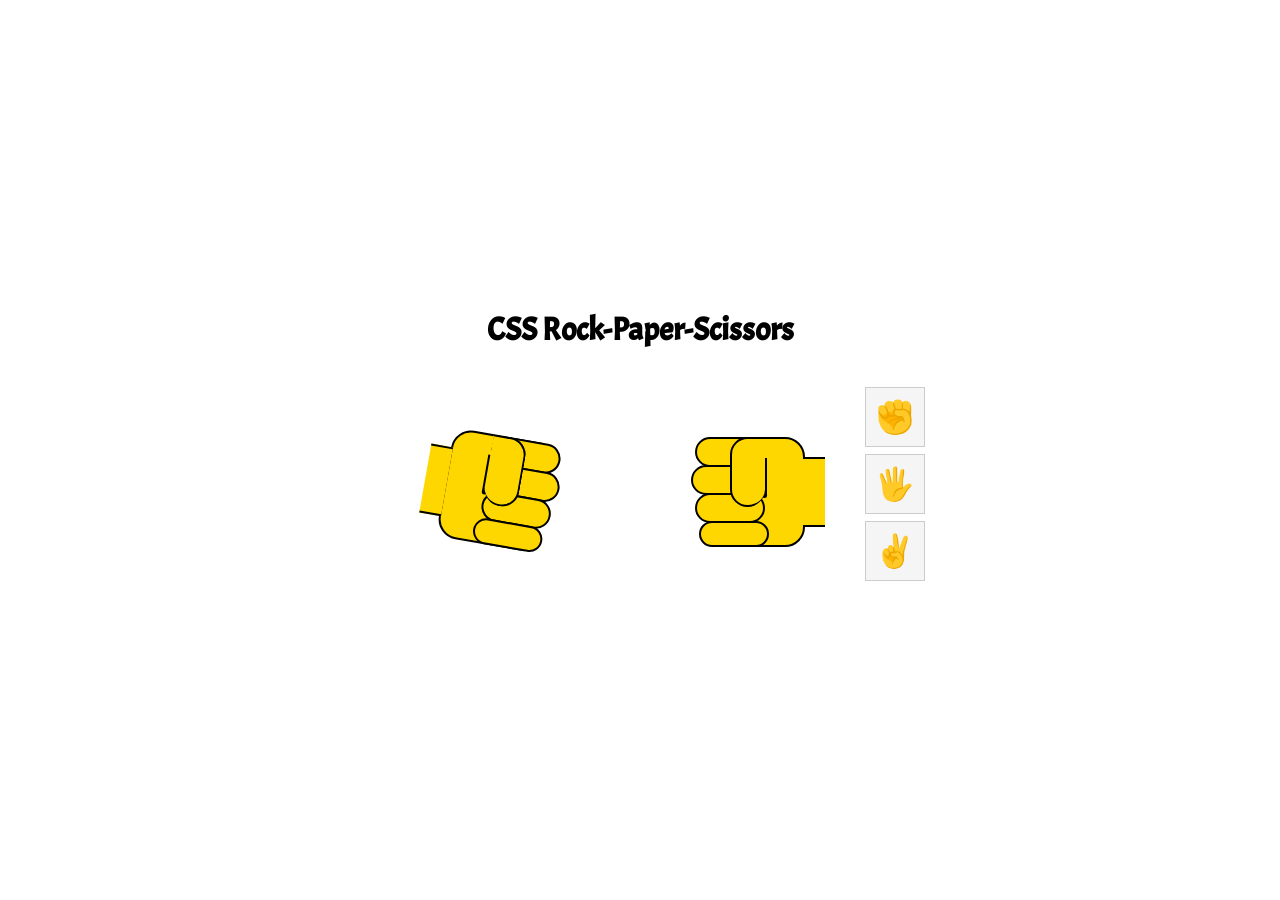
<file: web bullshit/RPS/index.html>
<!DOCTYPE html>
<html lang="en">
<head>
    <meta charset="UTF-8">
    <title>Title</title>
    <link rel="stylesheet" type="text/css" href="style.css"/>
</head>
<body>
<form>

  <input type="radio" id="rock-rock" name="rock-paper-scissors">
  <input type="radio" id="rock-paper" name="rock-paper-scissors">
  <input type="radio" id="rock-scissors" name="rock-paper-scissors">
  <input type="radio" id="paper-rock" name="rock-paper-scissors">
  <input type="radio" id="paper-paper" name="rock-paper-scissors">
  <input type="radio" id="paper-scissors" name="rock-paper-scissors">
  <input type="radio" id="scissors-rock" name="rock-paper-scissors">
  <input type="radio" id="scissors-paper" name="rock-paper-scissors">
  <input type="radio" id="scissors-scissors" name="rock-paper-scissors">

  <div>
    <h1>CSS Rock-Paper-Scissors</h1>
    <div id="hands">
      <div class="hand" id="computer-hand">
        <div class="fist"></div>
        <div class="finger finger-1"></div>
        <div class="finger finger-2"></div>
        <div class="finger finger-3"></div>
        <div class="finger finger-4"></div>
        <div class="thumb"></div>
        <div class="arm"></div>
      </div>

      <div class="hand" id="user-hand">
        <div class="fist"></div>
        <div class="finger finger-1"></div>
        <div class="finger finger-2"></div>
        <div class="finger finger-3"></div>
        <div class="finger finger-4"></div>
        <div class="thumb"></div>
        <div class="arm"></div>
      </div>

      <div id="icons">
        <div>
          <label for="rock-rock">✊</label>
          <label for="paper-rock">✊</label>
          <label for="scissors-rock">✊</label>
        </div>
        <div>
          <label for="rock-paper">🖐️</label>
          <label for="paper-paper">🖐️</label>
          <label for="scissors-paper">🖐️</label>
        </div>
        <div>
          <label for="rock-scissors">✌</label>
          <label for="paper-scissors">✌</label>
          <label for="scissors-scissors">✌</label>
        </div>
      </div>
    </div>
  </div>

  <div id="message">
    <h2></h2>
    <input type="reset" value="Refresh Round" />
  </div>

</form>
</body>
</html>
</file>
<file: web bullshit/RPS/style.css>
@import url('https://fonts.googleapis.com/css?family=Acme&display=swap');

@keyframes changeOrder {
  from { z-index: 9;}
  to { z-index: 1; }
}

@keyframes handShake {
  0%,100% { transform: rotate(10deg); }
  50% { transform: rotate(-10deg); }
}

@keyframes handShake2 {
  0%,100% { transform: rotateY(180deg) rotate(10deg); }
  50% { transform: rotateY(180deg) rotate(-10deg); }
}

html, body {
  margin: 0;
  padding: 0;
  border: 0;
  line-height: 1;
  font-family: Acme, Arial, sans-serif;
}

form {
  position: absolute;
  top: 0;
  right: 0;
  bottom: 0;
  left: 0;
  display: flex;
  align-items: center;
  justify-content: center;
  flex-direction: column;
}

h1 {
  text-align: center;
}

#hands {
  text-align: center;
}

input:checked ~ div .hand {
  animation: none !important;
}

.hand {
  margin: 20px;
  width: 200px;
  height: 200px;
  position: relative;
  transform: rotate(10deg);
  display: inline-block;
  animation: handShake 2s infinite;
}

.hand > div {
  position: absolute;
  box-sizing: border-box;
  border: 2px solid black;
  background: gold;
  transition: all 0.1s;
}

.fist {
  height: 110px;
  left: 40px;
  top: 50px;
  width: 90px;
  border-radius: 20px 0 0 20px;
}

.finger {
  width: 70px;
  height: 30px;
  border-radius: 20px;
  left: 80px;
  transform-origin: 0 50%;
}

.finger-1 { top: 50px; --dif: 0px; }
.finger-2 { top: 78px; left: 84px; --dif: 4px; }
.finger-3 { top: 106px; --dif: 0px; }
.finger-4 { top: 134px; height: 26px; left: 76px; --dif: -8px; }

div.thumb {
  width: 35px;
  height: 70px;

  border-radius: 0 20px 20px 20px;
  top: 50px;
  left: 80px;
  border-left: 0 solid;
  box-shadow: -17px 6px 0 -15px black;
}

div.arm {
  width: 22px;
  height: 70px;
  left: 20px;
  top: 70px;
  border: 0;
  border-top: 2px solid black;
  border-bottom: 2px solid black;
}

#user-hand {
  transform: rotateY(180deg);
  animation: handShake2 2s infinite;
  position: relative;
}

input[type="radio"] {
  position: absolute;
  top: -1000in;
  left: -1000in;
}

input[id$="scissors"]:checked ~ div #user-hand .finger-1,
input[id^="scissors"]:checked ~ div #computer-hand .finger-1 {
  width: 130px;
  transform:rotate(-5deg);
}

input[id$="scissors"]:checked ~ div #user-hand .finger-2,
input[id^="scissors"]:checked ~ div #computer-hand .finger-2 {
  width: 130px;
  transform:rotate(5deg);
}

input[id$="paper"]:checked ~ div #user-hand .finger-1,
input[id$="paper"]:checked ~ div #user-hand .finger-2,
input[id$="paper"]:checked ~ div #user-hand .finger-3,
input[id$="paper"]:checked ~ div #user-hand .finger-4,
input[id^="paper"]:checked ~ div #computer-hand .finger-1,
input[id^="paper"]:checked ~ div #computer-hand .finger-2,
input[id^="paper"]:checked ~ div #computer-hand .finger-3,
input[id^="paper"]:checked ~ div #computer-hand .finger-4 {
  left: 124px;
  left: calc(124px + var(--dif));
  width: 80px;
  border-left: 0;
  border-radius: 0 20px 20px 0;
}

#rock-rock:checked ~ div h2::before,
#paper-paper:checked ~ div h2::before,
#scissors-scissors:checked ~ div h2::before {
  content: "You Tied!"
}
#rock-paper:checked ~ div h2::before,
#paper-scissors:checked ~ div h2::before,
#scissors-rock:checked ~ div h2::before {
  content: "You Win!"
}
#rock-scissors:checked ~ div h2::before,
#paper-rock:checked ~ div h2::before,
#scissors-paper:checked ~ div h2::before {
  content: "Computer Wins!"
}

#message {
  text-align: center;
  display: none;
}

input:checked ~ #message {
  display: block;
}

#hands {
  display: flex;
  align-items: center;
  justify-content: center;
}

#icons {
  width: 30px;
  height: 200px;
  display: inline-flex;
  flex-direction: column;
}

#icons > div {
  flex: 1;
  align-items: center;
  justify-content: center;
  width: 60px;
  height: 60px;
  overflow: hidden;
  position: relative;
}


label:active {
  position:static;
  margin-left: 60px;
}

label:active::before {
  content: "";
  position: absolute;
  top: 0;
  left: 0;
  width: 60px;
  z-index: 10;
  height: 60px;
}


label {
  animation: changeOrder 0.45s infinite linear;
  background: #f5f5f5;
  border: 1px solid #ccc;
  box-sizing: border-box;
  cursor: pointer;
  display: block;
  height: 60px;
  width: 60px;
  line-height: 60px;
  font-size: 2rem;
  position: absolute;
  top: 0;
  left: 0;
  user-select: none;
}

label:nth-of-type(1) { animation-delay: -0.00s; }
label:nth-of-type(2) { animation-delay: -0.15s; }
label:nth-of-type(3) { animation-delay: -0.30s; }
</file>
